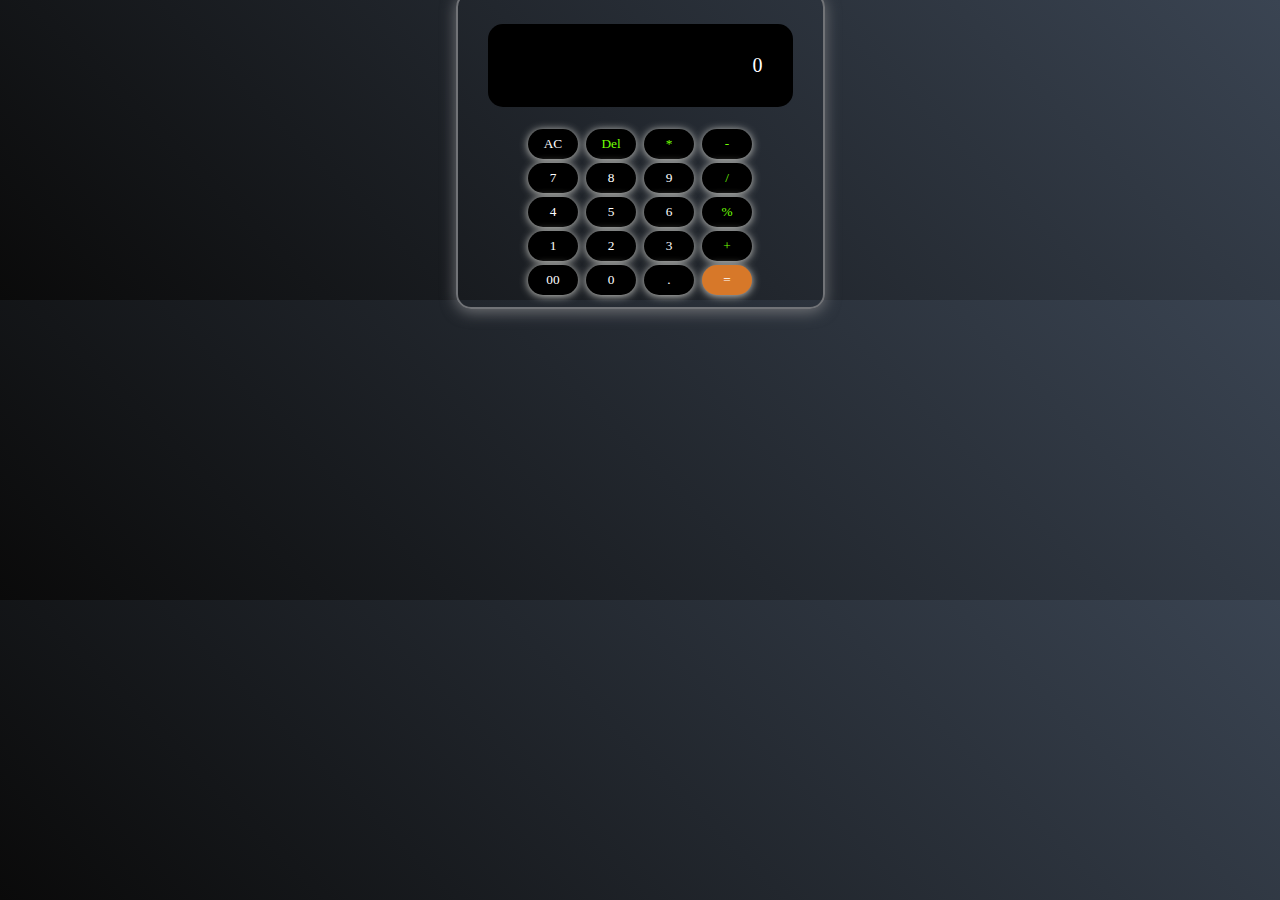
<file: Calculator/index.html>
<!DOCTYPE html>
<html lang="en">
  <head>
    <meta charset="UTF-8" />
    <meta name="viewport" content="width=device-width, initial-scale=1.0" />
    <title>Calculator</title>
    <link rel="stylesheet" href="style.css" />
  </head>
  <body>
    <div class="container">
      <div class="calculator">
        <input type="text" placeholder="0" id="inputBox" />
        <div class="buttons">
          <button>AC</button>
          <button class="oprator">Del</button>
          <button class="oprator">*</button>
          <button class="oprator">-</button>
        </div>
        <div class="buttons">
          <button>7</button>
          <button>8</button>
          <button>9</button>
          <button class="oprator">/</button>
        </div>
        <div class="buttons">
          <button>4</button>
          <button>5</button>
          <button>6</button>
          <button class="oprator">%</button>
        </div>
        <div class="buttons">
          <button>1</button>
          <button>2</button>
          <button>3</button>
          <button class="oprator">+</button>
        </div>
        <div class="buttons">
          <button>00</button>
          <button>0</button>
          <button>.</button>
          <button class="eqlbtn">=</button>
        </div>
      </div>
    </div>
    <script src="script.js"></script>
  </body>
</html>
</file>
<file: Calculator/style.css>
* {
    margin: 0;
    padding: 0;
    box-sizing: border-box;
    font-family: "Poppins", "Times New Roman", Times, serif;
  }
  body {
    background: linear-gradient(45deg, #0a0a0a, #3a4452);
  }
  
  .container {
    height: 300px;
    display: flex;
    align-items: center;
    justify-content: center;
    background: linear-gradient(45deg, #0a0a0a, #3a4452);
  }
  .calculator {
    border: 2px solid #717377;
    padding: 10px;
    border-radius: 15px;
    box-shadow: 0px 3px 15px rgba(113, 115, 119, 1);
    text-align: center;
  }
  input {
    border: none;
    border-radius: 3px;
    font-size: 20px;
    margin: 20px;
    border-radius: 15px;
    padding: 30px;
    background-color: black;
    color: white;
    text-align: right;
  }
  input::placeholder {
    color: white;
  }
  button {
    background-color: white;
    border: 1px solid green;
    height: 30px;
    width: 50px;
    margin: 2px;
    background-color: black;
    border: none;
    color: white;
    border-radius: 50px;
    box-shadow: 0px 1px 9px rgba(213, 213, 207, 0.982);
    cursor: pointer;
  }
  
  .eqlbtn {
    background-color: #d77829;
  }
  .oprator {
    color: #70ff03;
  }
</file>
